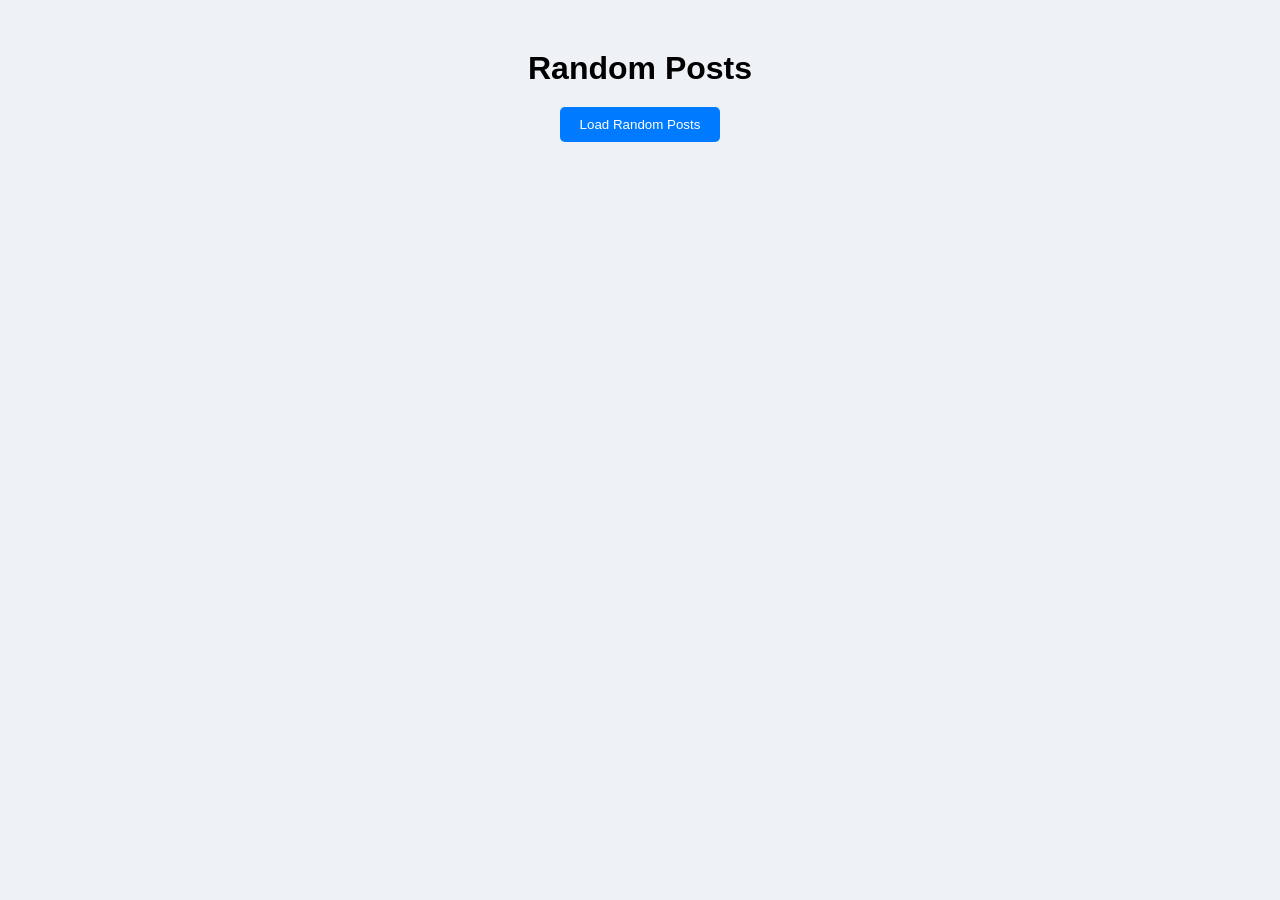
<file: index.html>
<!DOCTYPE html>
<html lang="en">
  <head>
    <meta charset="UTF-8">
    <meta name="viewport" content="width=device-width, initial-scale=1.0">
    <title>Random Posts</title>
    <link rel="stylesheet" href="style.css">
  </head>
  <body>
    <div class = "container">
      <h1> Random Posts </h1>
      <button onclick="loadRandomPosts(0)">Load Random Posts</button>
    <div id="posts"></div>
    </div>
    <script src="index.js"></script>
  </body>
</html>
</file>
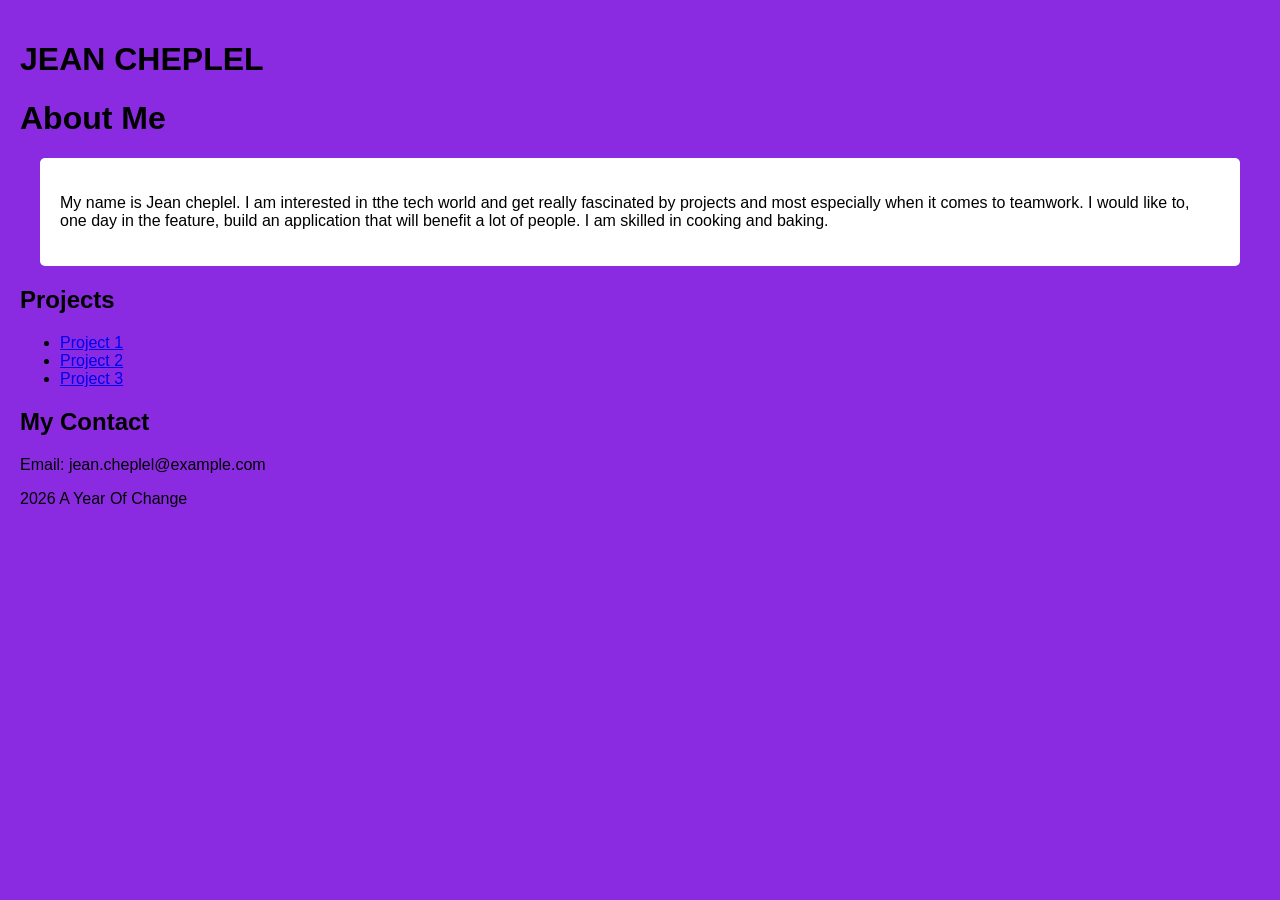
<file: project02.html>
<!DOCTYPE html>
<html lang="en">
<head>
    <meta charset="UTF-8">
    <meta name="viewport" content="width=device-width, initial-scale=1.0">
    <title>JEAN CHEPLEL</title>
    <style>
        body {
            background-color: blueviolet;
            font-family: Arial, sans-serif;
            margin: 0;
            padding: 20px;
        }
    }
    header {
        background-color: yellow;
        color: blue;
        padding: 20px;
        text-align: center;
    }
    main {
        margin: 20px;
        padding: 20px;
        background-color: rgb(255, 255, 255);
        border-radius: 5px;
    }
    </style>
   </head>
<body>
    <header>
        <h1>JEAN CHEPLEL</h1>
        <h1>About Me</h1>
    </header>
    <main>
        <p>My name is Jean cheplel. I am interested in tthe tech world and get really fascinated by projects and most especially when it comes to teamwork. I would like to, one day in the feature, build an application that will benefit a lot of people. I am skilled in cooking and baking.</p>
    </main>

    <section class = "projects">
        <h1>Projects</h1>
        <ul>
            <li><a href="project1.html">Project 1</a></li>
            <li><a href="project2.html">Project 2</a></li>
            <li><a href="project3.html">Project 3</a></li>
        </ul>   
    </section>

        <section class = "contact">
            <h1>My Contact </h1>
            <p>Email: jean.cheplel@example.com</p>
        </section>
        <footer>2026 A Year Of Change</footer>
</body>
</html>
</file>
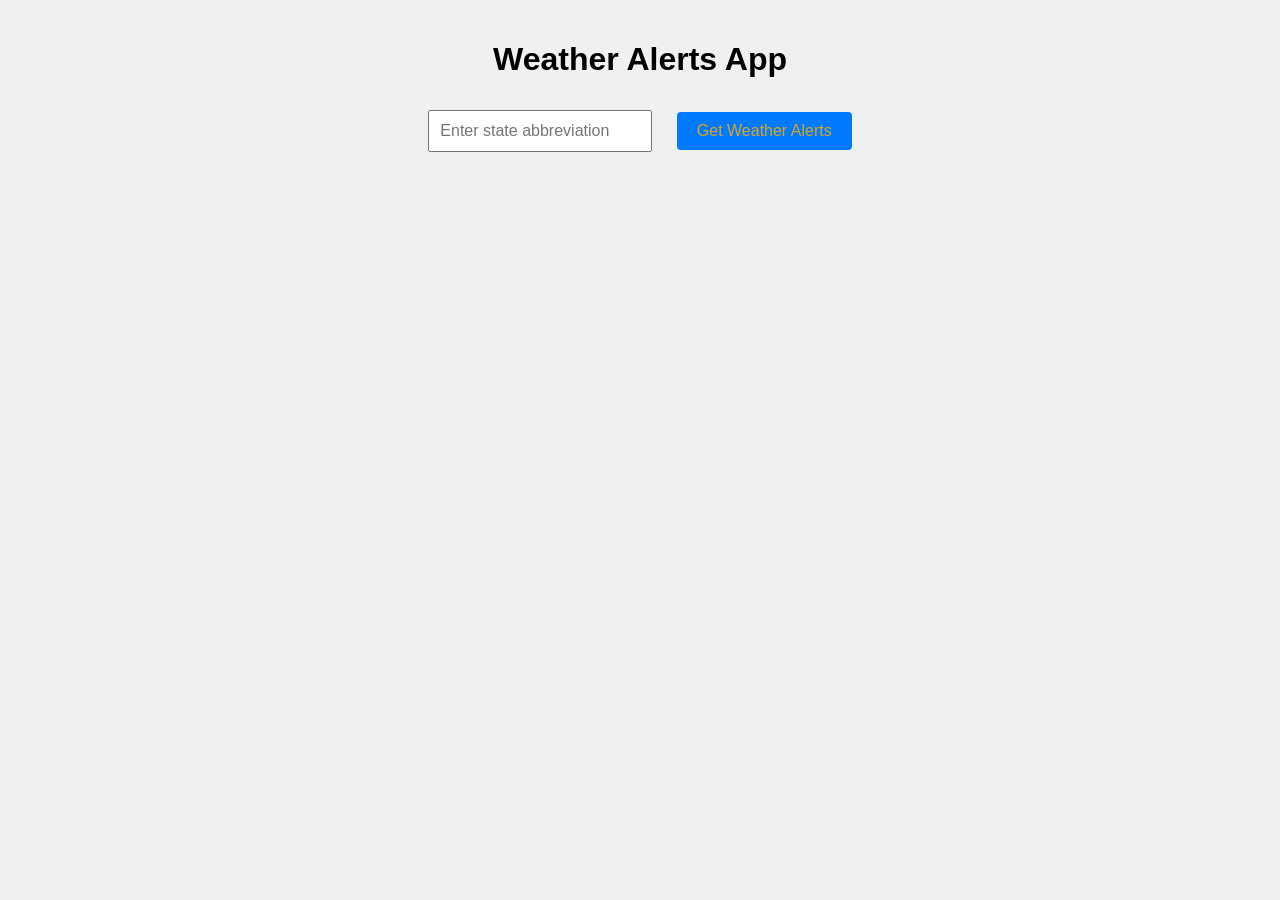
<file: web.html>
<!DOCTYPE html>
<html lang="en">
<head>
  <meta charset="UTF-8">
  <meta name="viewport" content="width=device-width, initial-scale=1.0">
  <title>Weather Alerts App</title>
  <link rel="stylesheet" href="styles.css">
</head>
<body>
  <h1>Weather Alerts App</h1>
  <input type="text" id="stateInput" placeholder="Enter state abbreviation">
  <button id="fetch-alerts">Get Weather Alerts</button>
  <div id="alerts-container"></div>
  <div id="error-container" class="hidden"></div>
  <script src="./web.js"></script>
</body>
</html>
</file>
<file: style.css>
body {
    font-family : Arial, sans-serif;
    background : #eef2f7;
    margin : 0;
    padding : 0;
}

.container {
    width:60%;
    margin: 50px auto;
    text-align: center;
}

h1 {
    margin-bottom: 20px;
}

button {
    padding: 10px 20px;
    background: #007bff;
    color: white;
    cursor: pointer;
    background-color: #007bff;
    border: none;
    border-radius: 5px;
}

button:hover {
    background: #0056b3;
}

.post {
    background: white;
    padding: 15px;
    text-align: left;
    margin-bottom: 15px;
    border-radius: 5px;
    box-shadow: 0 2px 5px rgba(0,0,0,0.1);
}

.post h3 {
    margin: 0 0 10px 0;
    color: #333;
}

.post p {
    margin: 0;
    color: #555;
}
</file>
<file: styles.css>
body{
    background-color: #f0f0f0;
    font-family: Arial, sans-serif;
    margin: 0;
    padding: 20px;
    text-align: center;
}

input{
    padding: 10px;
    margin: 10px;
    width: 200px;
    border: none
    border-radius: 4px;
    font-size: medium;
}

button{
    padding: 10px 20px;
    margin: 10px;
    background-color: #007BFF;
    color: goldenrod;
    border: none;
    border-radius: 4px;
    font-size: 16px;
    cursor: pointer;
}


.alert{
    color: red;
    font-size: 14px;
    margin-top: 10px;
    padding: 10px;
}

#error{
    color: red;
    font-size: 14px;
    margin-top: 10px;
    padding: 10px;
}
</file>
